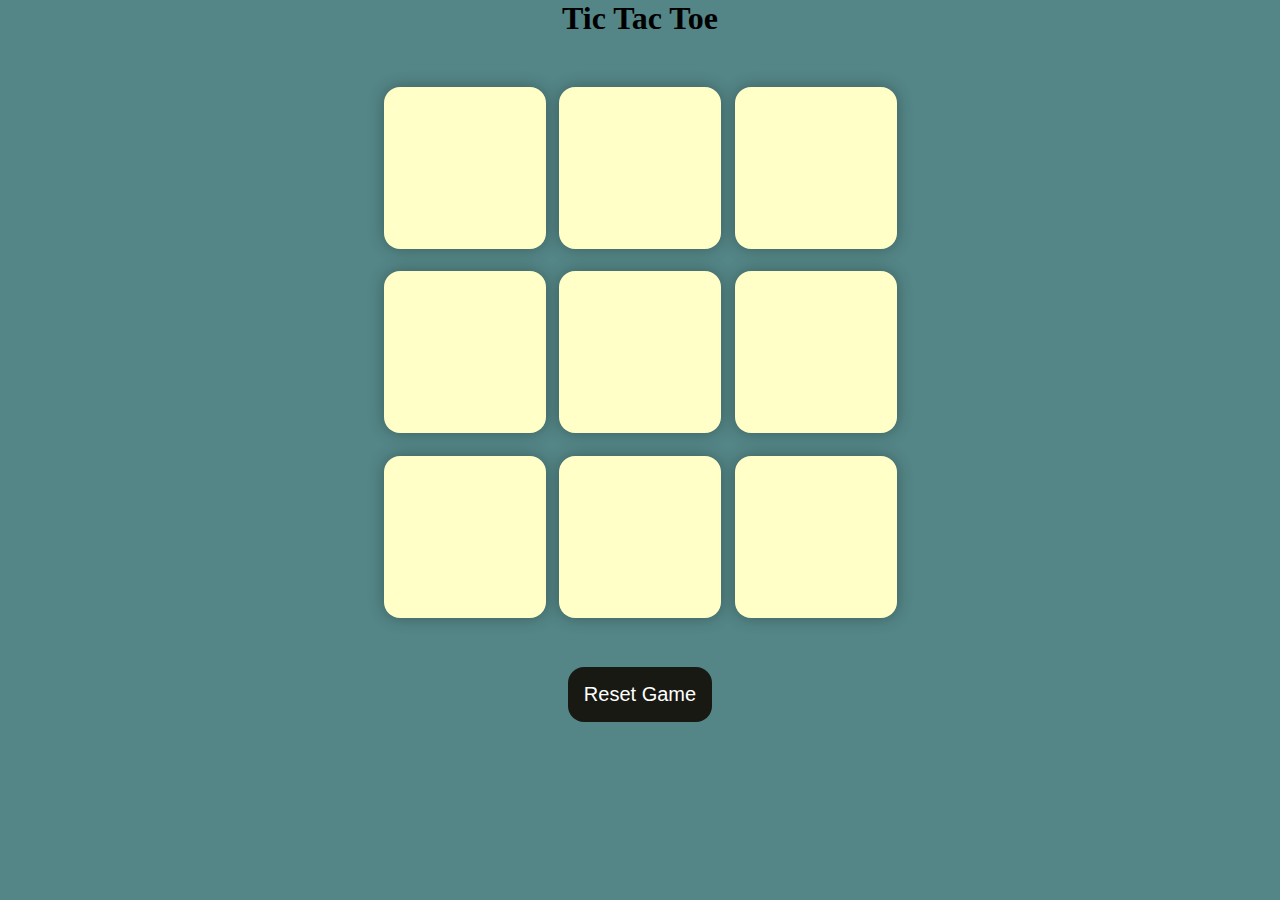
<file: index.html>
<!DOCTYPE html>
<html lang="en">
  <head>
    <meta charset="UTF-8" />
    <meta name="viewport" content="width=device-width, initial-scale=1.0" />
    <title>Tic-Tac-Toe Game</title>
    <link rel="stylesheet" href="style.css" />
  </head>
  <body>
    <div class="msg-container hide">
      <p id="msg">Winner</p>
      <button id="new-btn">New Game</button>
    </div>
    <main>
      <h1>Tic Tac Toe</h1>
      <div class="container">
        <div class="game">
          <button class="box"></button>
          <button class="box"></button>
          <button class="box"></button>
          <button class="box"></button>
          <button class="box"></button>
          <button class="box"></button>
          <button class="box"></button>
          <button class="box"></button>
          <button class="box"></button>
        </div>
      </div>
      <button id="reset-btn">Reset Game</button>
    </main>
    
    <script src="app.js"></script>
  </body>
</html>
</file>
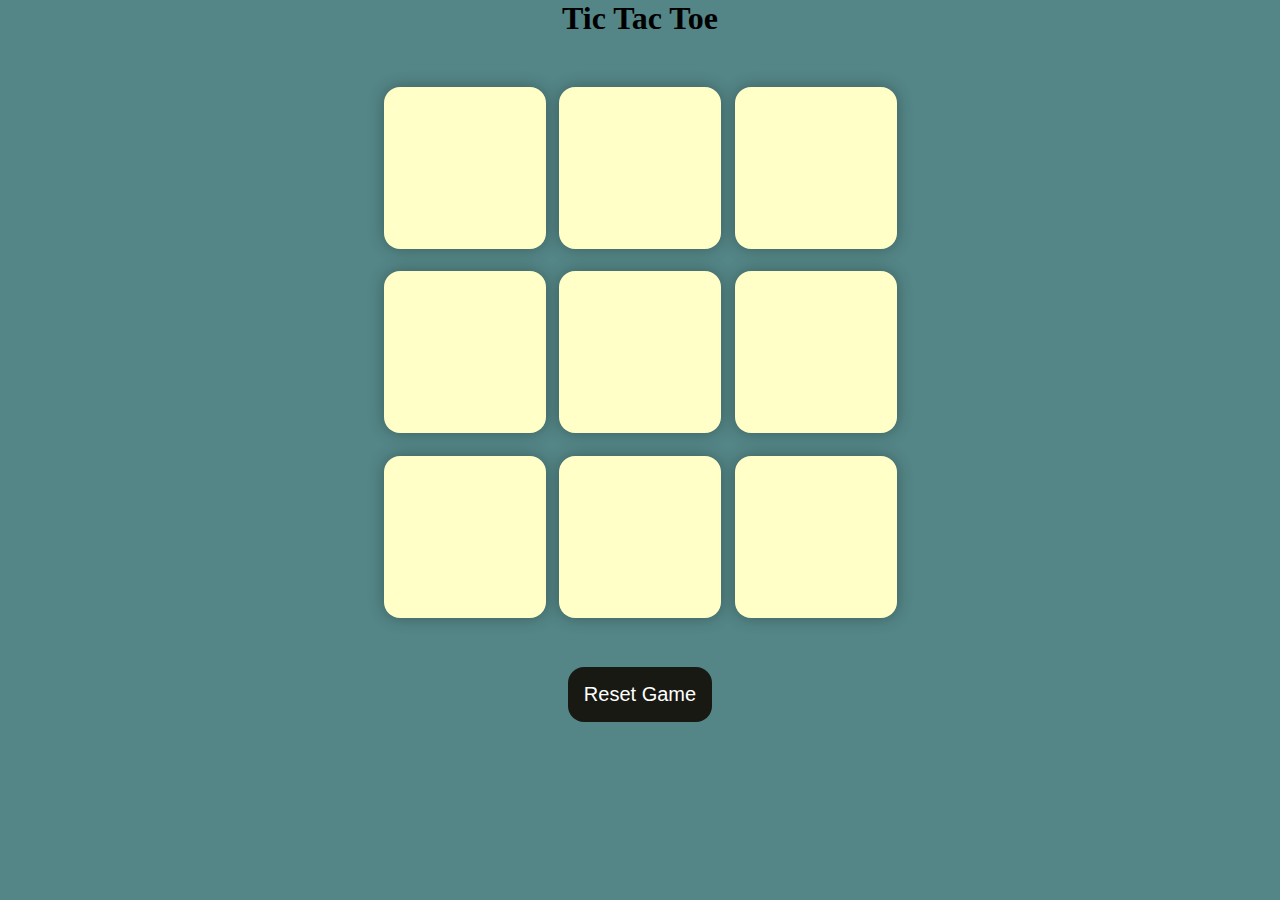
<file: Tic_Tac_Toe/index.html>
<!DOCTYPE html>
<html lang="en">
  <head>
    <meta charset="UTF-8" />
    <meta name="viewport" content="width=device-width, initial-scale=1.0" />
    <title>Tic-Tac-Toe Game</title>
    <link rel="stylesheet" href="style.css" />
  </head>
  <body>
    <div class="msg-container hide">
      <p id="msg">Winner</p>
      <button id="new-btn">New Game</button>
    </div>
    <main>
      <h1>Tic Tac Toe</h1>
      <div class="container">
        <div class="game">
          <button class="box"></button>
          <button class="box"></button>
          <button class="box"></button>
          <button class="box"></button>
          <button class="box"></button>
          <button class="box"></button>
          <button class="box"></button>
          <button class="box"></button>
          <button class="box"></button>
        </div>
      </div>
      <button id="reset-btn">Reset Game</button>
    </main>
    
    <script src="app.js"></script>
  </body>
</html>
</file>
<file: style.css>
* {
    margin: 0;
    padding: 0;
  }
  
  body {
    background-color: #548687;
    text-align: center;
  }
  
  .container {
    height: 70vh;
    display: flex;
  
    justify-content: center;
    align-items: center;
  }
  
  .game {
    height: 60vmin;
    width: 60vmin;
    display: flex;
    flex-wrap: wrap;
    justify-content: center;
    align-items: center;
    gap: 1.5vmin;
  }
  
  .box {
    height: 18vmin;
    width: 18vmin;
    border-radius: 1rem;
    border: none;
    box-shadow: 0 0 1rem rgba(0, 0, 0, 0.3);
    font-size: 8vmin;
    color: #b0413e;
    background-color: #ffffc7;
  }
  
  #reset-btn {
    padding: 1rem;
    font-size: 1.25rem;
    background-color: #191913;
    color: #fff;
    border-radius: 1rem;
    border: none;
  }
  
  #new-btn {
    padding: 1rem;
    font-size: 1.25rem;
    background-color: #191913;
    color: #fff;
    border-radius: 1rem;
    border: none;
  }
  
  #msg {
    color: #ffffc7;
    font-size: 5vmin;
  }
  
  .msg-container {
    height: 100vmin;
    display: flex;
    justify-content: center;
    align-items: center;
    flex-direction: column;
    gap: 4rem;
  }
  
  .hide {
    display: none;
  }
</file>
<file: Tic_Tac_Toe/style.css>
* {
    margin: 0;
    padding: 0;
  }
  
  body {
    background-color: #548687;
    text-align: center;
  }
  
  .container {
    height: 70vh;
    display: flex;
  
    justify-content: center;
    align-items: center;
  }
  
  .game {
    height: 60vmin;
    width: 60vmin;
    display: flex;
    flex-wrap: wrap;
    justify-content: center;
    align-items: center;
    gap: 1.5vmin;
  }
  
  .box {
    height: 18vmin;
    width: 18vmin;
    border-radius: 1rem;
    border: none;
    box-shadow: 0 0 1rem rgba(0, 0, 0, 0.3);
    font-size: 8vmin;
    color: #b0413e;
    background-color: #ffffc7;
  }
  
  #reset-btn {
    padding: 1rem;
    font-size: 1.25rem;
    background-color: #191913;
    color: #fff;
    border-radius: 1rem;
    border: none;
  }
  
  #new-btn {
    padding: 1rem;
    font-size: 1.25rem;
    background-color: #191913;
    color: #fff;
    border-radius: 1rem;
    border: none;
  }
  
  #msg {
    color: #ffffc7;
    font-size: 5vmin;
  }
  
  .msg-container {
    height: 100vmin;
    display: flex;
    justify-content: center;
    align-items: center;
    flex-direction: column;
    gap: 4rem;
  }
  
  .hide {
    display: none;
  }
</file>
